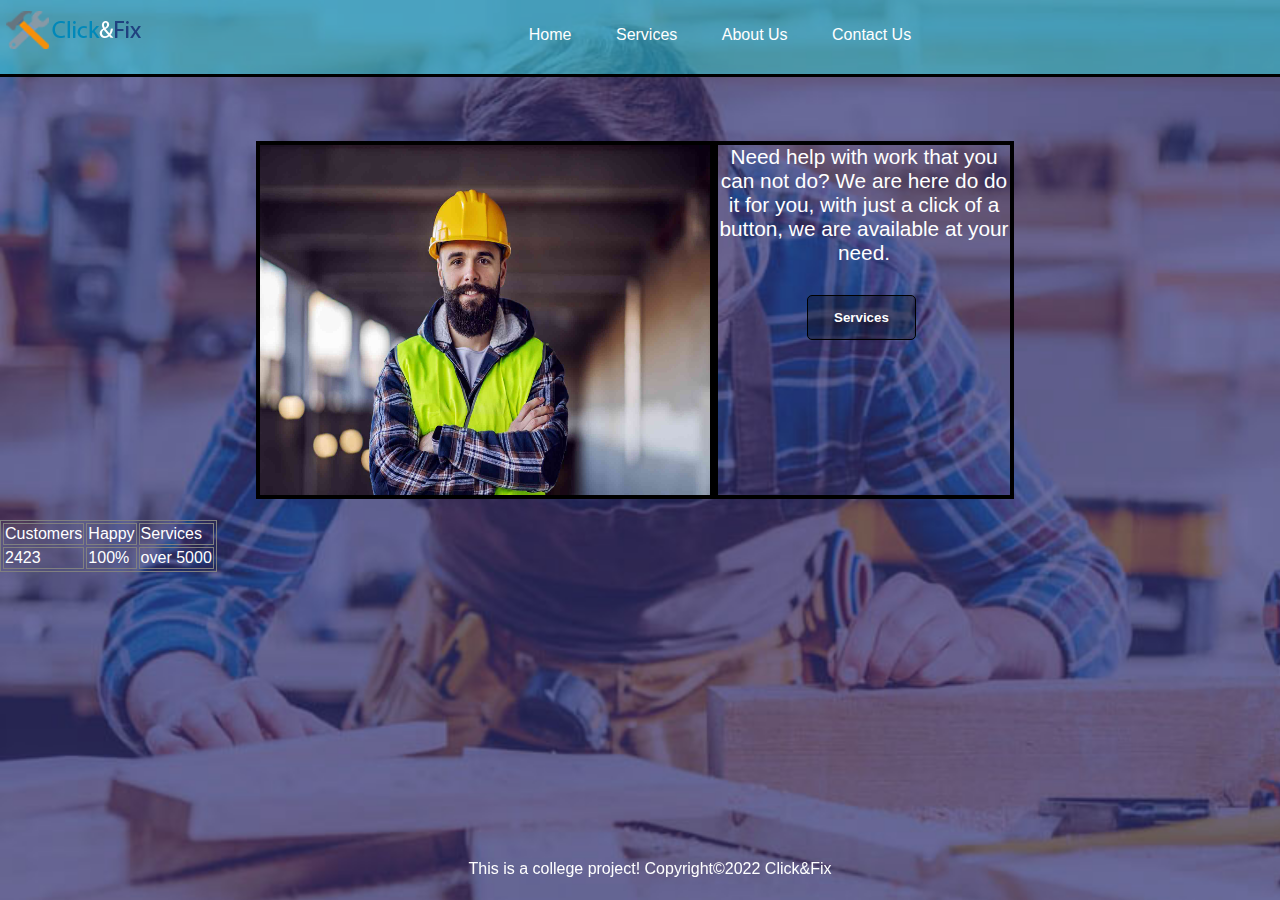
<file: index.html>
<!DOCTYPE html>
<html lang="en">
<html>
<head>
  <meta name = "description" content = "Everything is just a click away...">
  <meta name = "keywords" content = "click&amp;fix, building, carpentry, plumbing, online">
  <meta charset="utf-8">
  <link rel="stylesheet" href="styles/styles.css">
  <title>Click&Fix</title>
</head>
<body>
<!-- navigation start -->
    <div id = "header">
    <img src="img/logo-0.png" rel="home"/>
 		<div id ="nav_bar">
 				 <ul class="nav">
 					   <li class= "nav"><a href="index.html">Home</a></li>
 					   <li class= "nav"><a href="services.html">Services</a></li>
 					   <li class= "nav"><a href="about.html">About Us</a></li>
 					   <li class= "nav"><a href="contact.html">Contact Us</a></li>
 				 </ul>
 		</div>
    </div>
<!-- navigation end-->

<!-- text box start-->
<div class="image_par">
  <img id="par"src="img/paragraph-01.jpg" width="450px" height="350px"/>
</div>
<div  class="main_paragraph">
<p id="par_main">Need help with work that you can not do? We are here do do it for you,
  with just a click of a button, we are available at your need. <button id="paragraph_button"><a href="services.html">Services</a></button></p>
</div>
<table>
  <tr>
    <td>Customers</td>
    <td>Happy</td>
    <td>Services</td>
  </tr>
  <tr>
    <td>2423</td>
    <td>100%</td>
    <td>over 5000</td>
  </tr>
</table>
</body>
<!-- text box end -->
<footer>This is a college project! Copyright©2022 Click&Fix</footer>
</html>
</file>
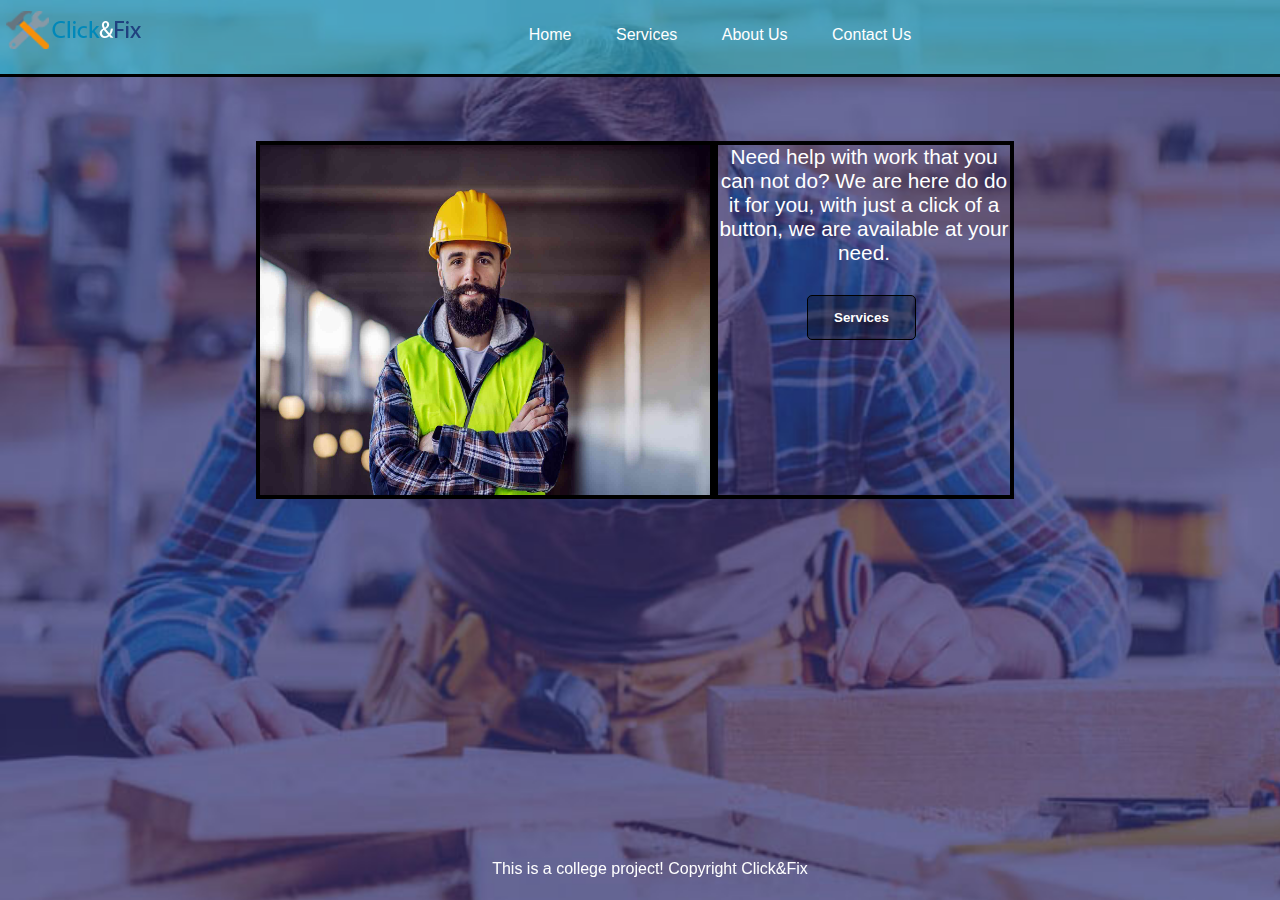
<file: website/index.html>
<!DOCTYPE html>
<html lang="en">
<html>
<head>
  <meta charset="utf-8">
  <link rel="stylesheet" text="text/css" href="styles/styles.css">
  <title>Click&Fix</title>
</head>
<body>
<!-- navigation start -->
    <div id = "header">
    <img href="index.html"src  ="img/logo-0.png" rel="home"/>
 		<div id ="nav_bar">
 				 <ul class="nav">
 					   <li class= "nav"><a href="index.html">Home</a></li>
 					   <li class= "nav"><a href="services.html">Services</a></li>
 					   <li class= "nav"><a href="about.html">About Us</a></li>
 					   <li class= "nav"><a href="contact.html">Contact Us</a></li>
 				 </ul>
 		</div>
    </div>
<!-- navigation end-->

<!-- text box start-->
<section>
<div class="image_par">
  <img id="par"src="img/paragraph-01.jpg" width="450px"height="350px"></img>
</div>
<div  class="main_paragraph">
<p id="par_main">Need help with work that you can not do? We are here do do it for you,
  with just a click of a button, we are available at your need. <button id="paragraph_button"align="bottom"><a href="services.html">Services</a></button></p>
</div></section>
<!-- text box end -->
<footer>This is a college project! Copyright Click&Fix</footer>
</file>
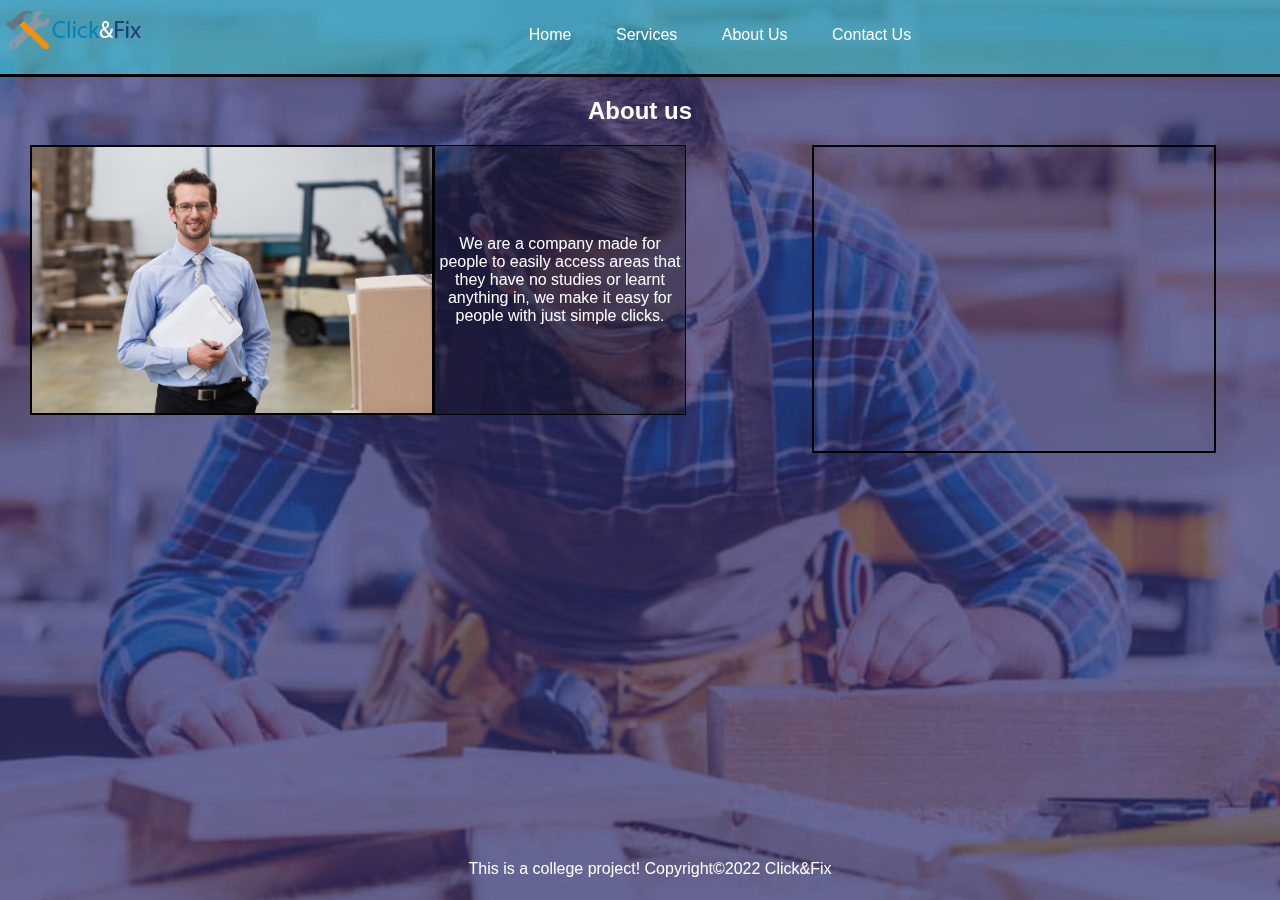
<file: about.html>
<!DOCTYPE html>
<html lang="en" dir="ltr">
  <head>
    <meta name = "description" content = "about page for Click&amp;Fix">
    <meta name = "keywords" content= "about, information, help, explain, Click&Fix">
    <meta charset = "utf-8">
    <link rel="stylesheet" text="text/css" href="styles/styles.css">
    <link rel="stylesheet" text="text/css" href="styles/about-us.css">
    <style>.map{float:right; margin-right:5%; border: 2px solid black;} </style>
    <title>Click&Fix</title>
  </head>
  <body>
    <!-- navigation start -->
        <div id = "header">
        <img href="index.html"src  ="img/logo-0.png" rel="home"/>
     		<div id ="nav_bar">
     				 <ul class="nav">
     					   <li class= "nav"><a href="index.html">Home</a></li>
     					   <li class= "nav"><a href="services.html">Services</a></li>
     					   <li class= "nav"><a href="about.html">About Us</a></li>
     					   <li class= "nav"><a href="contact.html">Contact Us</a></li>
     				 </ul>
     		</div>
        </div>
    <!-- navigation end-->

<!-- about section start -->
    <div class="about-section">
      <h2 style="text-align:center;color:rgba(255,255,255)">About us</h2>
      <img id="para" src="img/about-01.jpg" width="400px" >
      <!-- google maps -->
      <section>
        <aside class = "map">
        <iframe src="https://www.google.com/maps/embed?pb=!1m18!1m12!1m3!1d18634.704106631994!2d-8.4559776!3d54.28028755!2m3!1f0!2f0!3f0!3m2!1i1024!2i768!4f13.1!3m3!1m2!1s0x485ee84ef3fb4b37%3A0xc76b5b21d985fb79!2sAtlantic%20Technological%20University%20Sligo!5e0!3m2!1sen!2sie!4v1651014071415!5m2!1sen!2sie"
        width="400" height="300" style="border:0;" allowfullscreen="" loading="lazy" referrerpolicy="no-referrer-when-downgrade"></iframe>
      </aside>
      </section>
      <!-- google maps -->
      <p id="about">We are a company made for people to easily access areas that they have no studies
         or learnt anything in, we make it easy for people with just simple clicks.</p>
<!-- about section end -->
    <footer>This is a college project! Copyright©2022 Click&Fix</footer>

  </body>
</html>
</file>
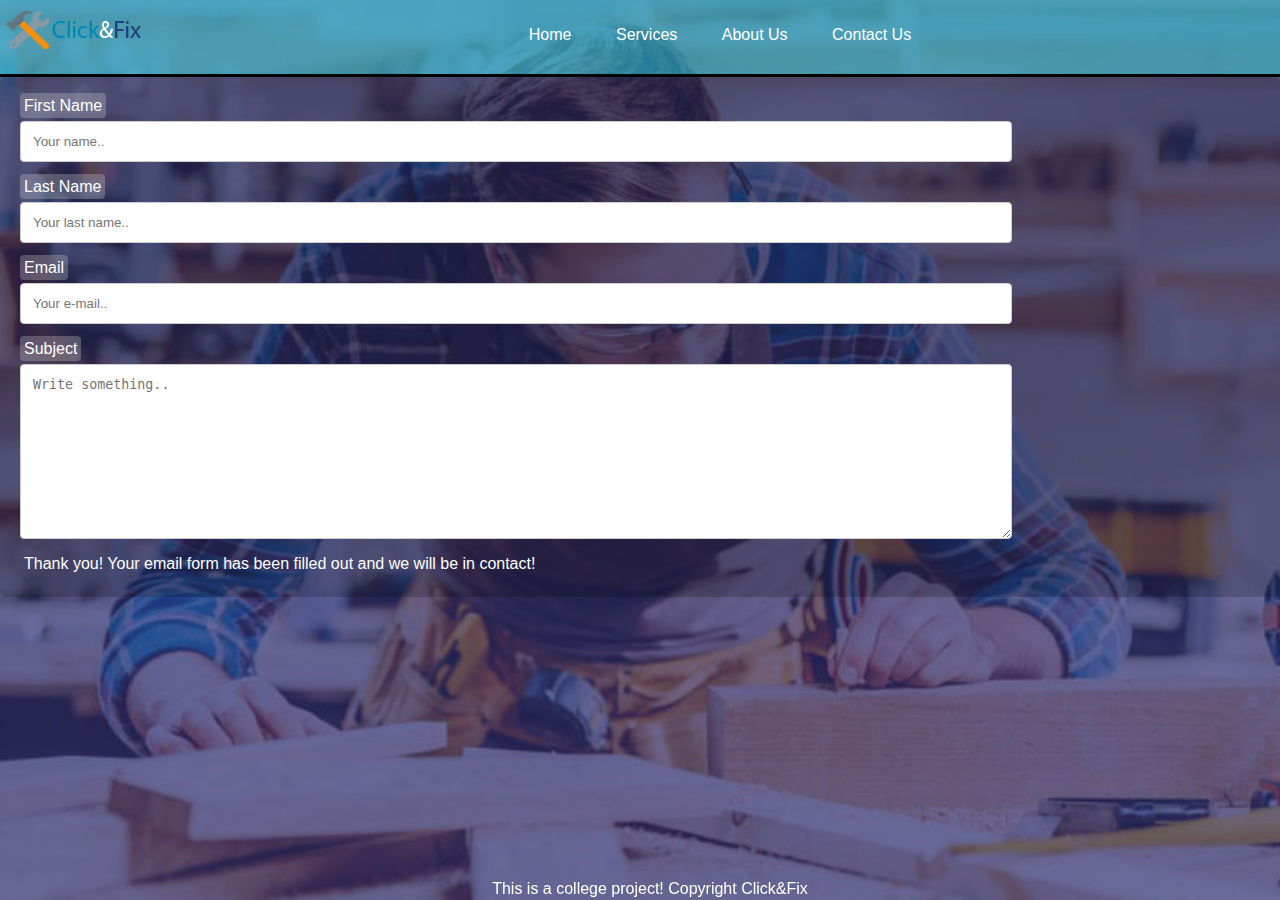
<file: contact-finish.html>
<!DOCTYPE html>
<html lang="en">
  <head>
    <meta name = "description" content = "contact page for Click&amp;Fix">
    <meta name = "keywords" content= "contact, contact page, help, form, Click&Fix">
    <meta charset="utf-8">
    <link rel="stylesheet" text="text/css" href="styles/styles.css">
    <link rel="stylesheet" text="text/css" href="styles/contact-us.css">
    <title>Click&Fix</title>
  </head>
  <body>
    <!-- navigation start -->
        <div id = "header">
        <img href="index.html"src  ="img/logo-0.png" rel="home"/>
     		<div id ="nav_bar">
     				 <ul class="nav">
     					   <li class= "nav"><a href="index.html">Home</a></li>
     					   <li class= "nav"><a href="services.html">Services</a></li>
     					   <li class= "nav"><a href="about.html">About Us</a></li>
     					   <li class= "nav"><a href="contact.html">Contact Us</a></li>
     				 </ul>
     		</div>
        </div>
    <!-- navigation end-->

    <!-- contact start -->
    <div class="container">
      <form action="action_page.php">

        <label id="color"for="fname">First Name</label>
        <input type="text" id="fname" name="firstname" placeholder="Your name.."required>

        <label id="color"for="lname">Last Name</label>
        <input type="text" id="lname" name="lastname" placeholder="Your last name.." required>

        <label id="color"for="email">Email</label>
        <input type="text" id="lname" name="lastname" placeholder="Your e-mail.." required>

        <label id="color" for="subject">Subject</label>
        <textarea id="subject" name="subject" placeholder="Write something.." style="height:175px" required></textarea>

      </form>
      <p>Thank you! Your email form has been filled out and we will be in contact!</p>
    </div>
    <!-- contact end -->
    <footer>This is a college project! Copyright Click&Fix</footer>

  </body>
</html>
</file>
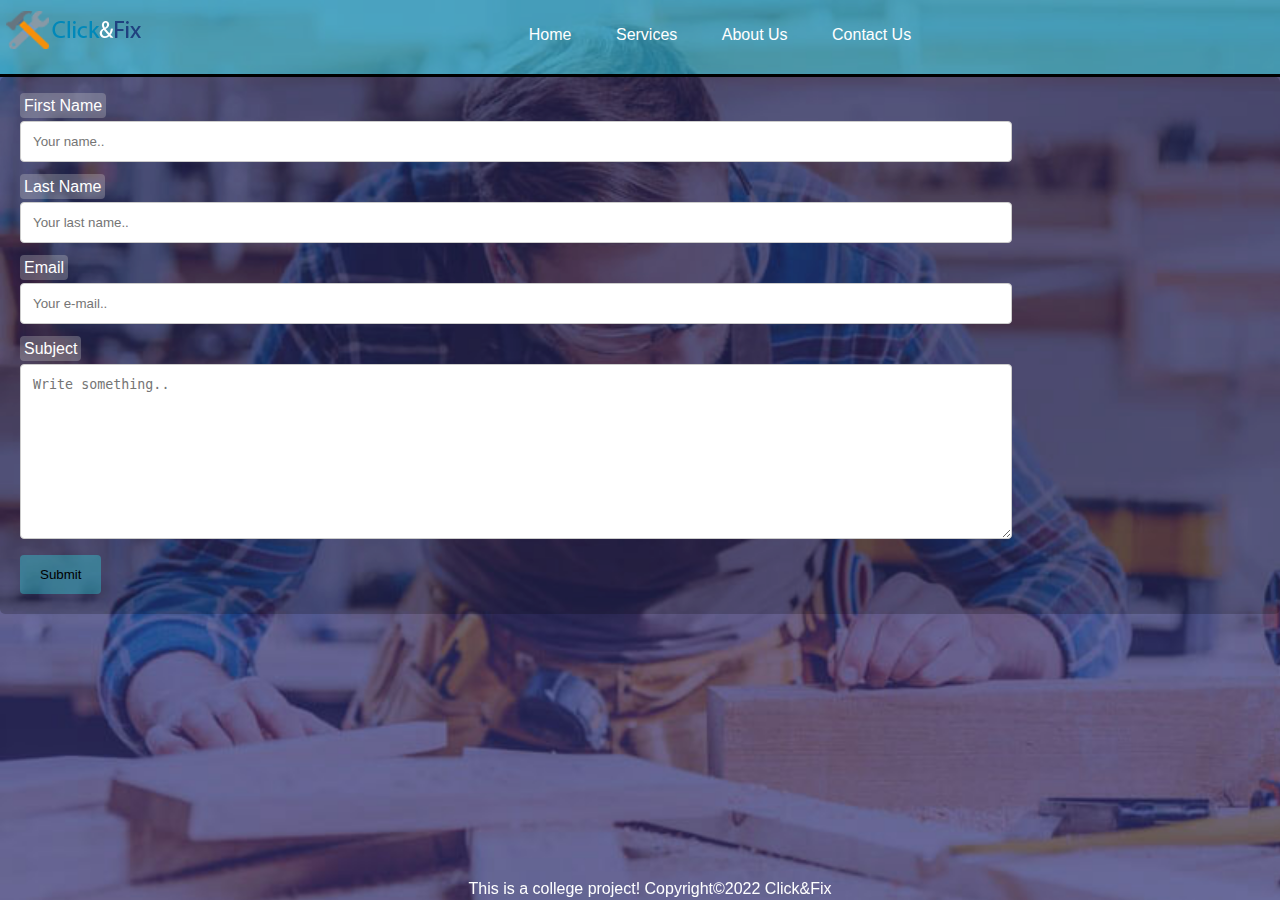
<file: contact.html>
<!DOCTYPE html>
<html lang="en" dir="ltr">
  <head>
    <meta name = "description" content = "contact page for Click&amp;Fix">
    <meta name = "keywords" content= "contact, contact page, help, form, Click&Fix">
    <meta charset="utf-8">
    <link rel="stylesheet" text="text/css" href="styles/styles.css">
    <link rel="stylesheet" text="text/css" href="styles/contact-us.css">
    <title>Click&Fix</title>
  </head>


  <body>
    <!-- navigation start -->
        <div id = "header">
        <img href="index.html"src  ="img/logo-0.png" rel="home"/>
     		<div id ="nav_bar">
     				 <ul class="nav">
     					   <li class= "nav"><a href="index.html">Home</a></li>
     					   <li class= "nav"><a href="services.html">Services</a></li>
     					   <li class= "nav"><a href="about.html">About Us</a></li>
     					   <li class= "nav"><a href="contact.html">Contact Us</a></li>
     				 </ul>
     		</div>
        </div>
    <!-- navigation end-->

    <!-- contact start -->
    <div class="container">
      <form action="https://www.youtube.com/">

        <label id="color"for="fname">First Name</label>
        <input type="text" id="fname" name="firstname" placeholder="Your name.."required>

        <label id="color"for="lname">Last Name</label>
        <input type="text" id="lname" name="lastname" placeholder="Your last name.." required>

        <label id="color"for="email" >Email</label>
        <input type="text" id="lname" name="email" placeholder="Your e-mail.." required>

        <label id="color" for="subject">Subject</label>
        <textarea id="subject" name="subject" placeholder="Write something.." style="height:175px" required></textarea>

        <input type="submit" value="Submit">

      </form>

    </div>
    <!-- contact end -->
    <footer>This is a college project! Copyright©2022 Click&Fix</footer>

  </body>
</html>
</file>
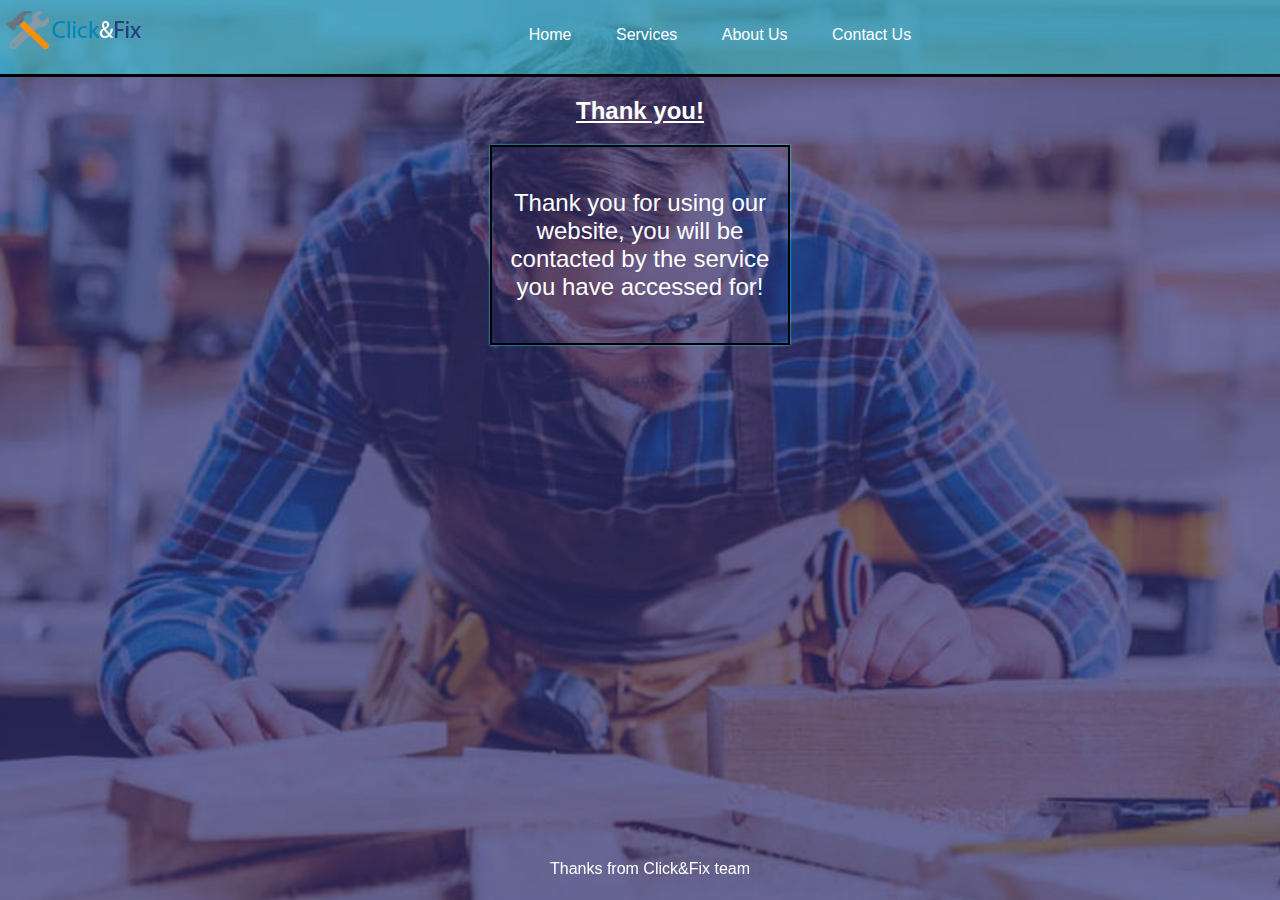
<file: services-finish.html>
<!DOCTYPE html>

<html lang="en" dir="ltr">
  <head>
    <meta name = "description" content = "service page for Click&amp;Fix">
    <meta name = "keywords" content= "services, building, plumbing, carpentry, Click&Fix">
    <meta charset="utf-8">
    <link rel="stylesheet" text="text/css" href="styles/styles.css">
    <link rel="stylesheet" text="text/css" href="styles/services-finish.css">
    <title>Click&Fix</title>
  </head>
  <body>
    <!-- navigation start -->
        <div id = "header">
        <img href="index.html"src  ="img/logo-0.png" rel="home"/>
     		<div id ="nav_bar">
     				 <ul class="nav">
     					   <li class= "nav"><a href="index.html">Home</a></li>
     					   <li class= "nav"><a href="services.html">Services</a></li>
     					   <li class= "nav"><a href="about.html">About Us</a></li>
     					   <li class= "nav"><a href="contact.html">Contact Us</a></li>
     				 </ul>
     		</div>
        </div>
    <h2>Thank you!</h2>
    <p>Thank you for using our website, you will be contacted by the service you have accessed for!</p>
    <footer>Thanks from Click&Fix team</footer>


  </body>
</html>
</file>
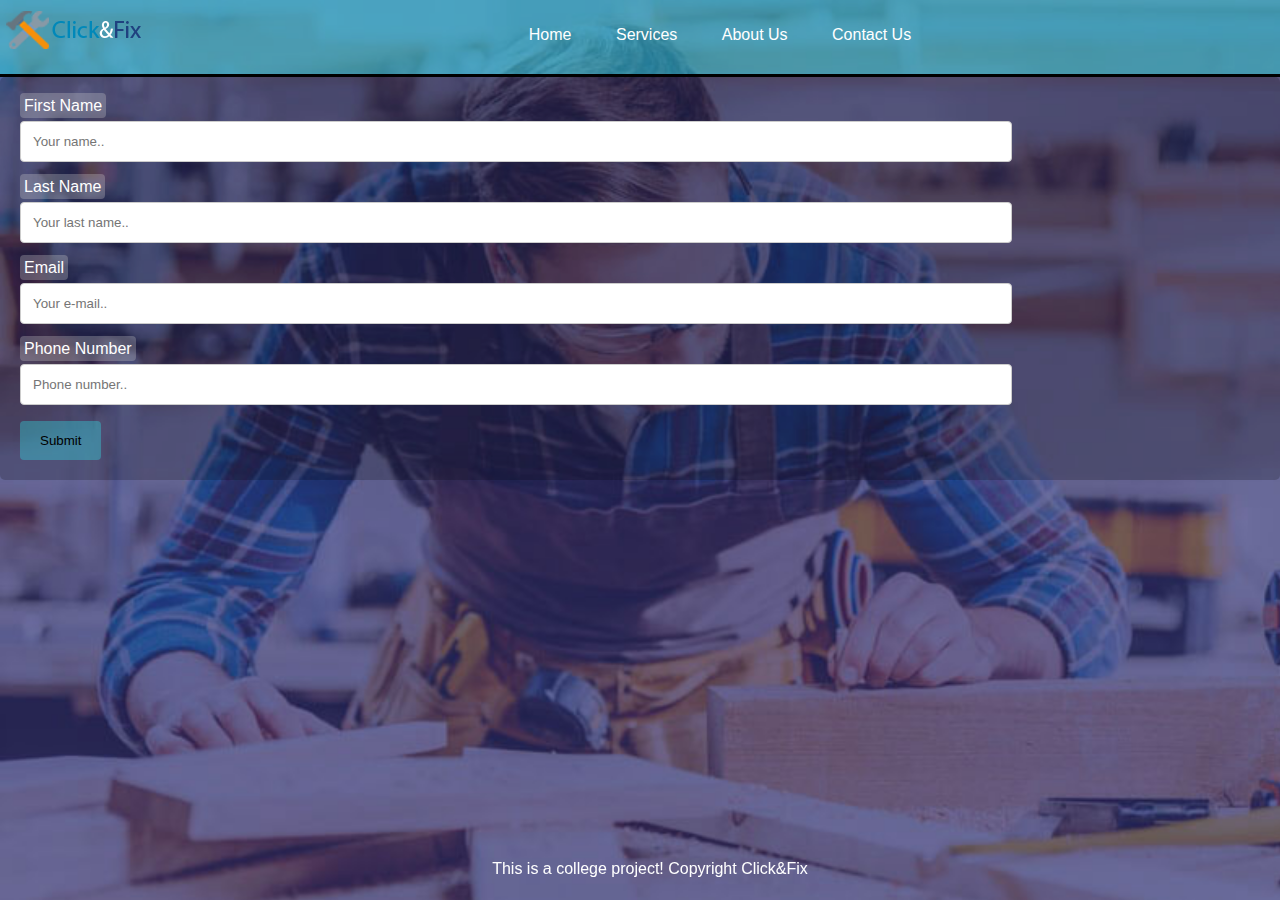
<file: services-form.html>
<!DOCTYPE html>

<html lang="en" dir="ltr">
  <head>
    <meta charset="utf-8">
    <meta name = "description" content = "service page for Click&amp;Fix">
    <meta name = "keywords" content= "services, building, plumbing, carpentry, Click&Fix">
    <link rel="stylesheet" text="text/css" href="styles/styles.css">
    <link rel="stylesheet" text="text/css" href="styles/services-form.css">
    <title>Click&Fix</title>
  </head>
  <body>
    <!-- navigation start -->
        <div id = "header">
        <img href="index.html"src  ="img/logo-0.png" rel="home"/>
     		<div id ="nav_bar">
     				 <ul class="nav">
     					   <li class= "nav"><a href="index.html">Home</a></li>
     					   <li class= "nav"><a href="services.html">Services</a></li>
     					   <li class= "nav"><a href="about.html">About Us</a></li>
     					   <li class= "nav"><a href="contact.html">Contact Us</a></li>
     				 </ul>
     		</div>
        </div>
    <!-- navigation end-->

    <!-- contact start -->
    <div class="container">
      <form action="services-finish.html">

        <label id="color"for="fname">First Name</label>
        <input type="text" id="fname" name="firstname" placeholder="Your name.."required>

        <label id="color"for="lname">Last Name</label>
        <input type="text" id="lname" name="lastname" placeholder="Your last name.." required>

        <label id="color"for="email" >Email</label>
        <input type="text" id="lname" name="email" placeholder="Your e-mail.." required>

        <label id="color"for="phone_number" >Phone Number</label>
        <input type="text" id="lname" name="phone" placeholder="Phone number.." required>

        <input type="submit" value="Submit">

      </form>
    </div>
    <!-- contact end -->
    <footer>This is a college project! Copyright Click&Fix</footer>

  </body>
</html>
</file>
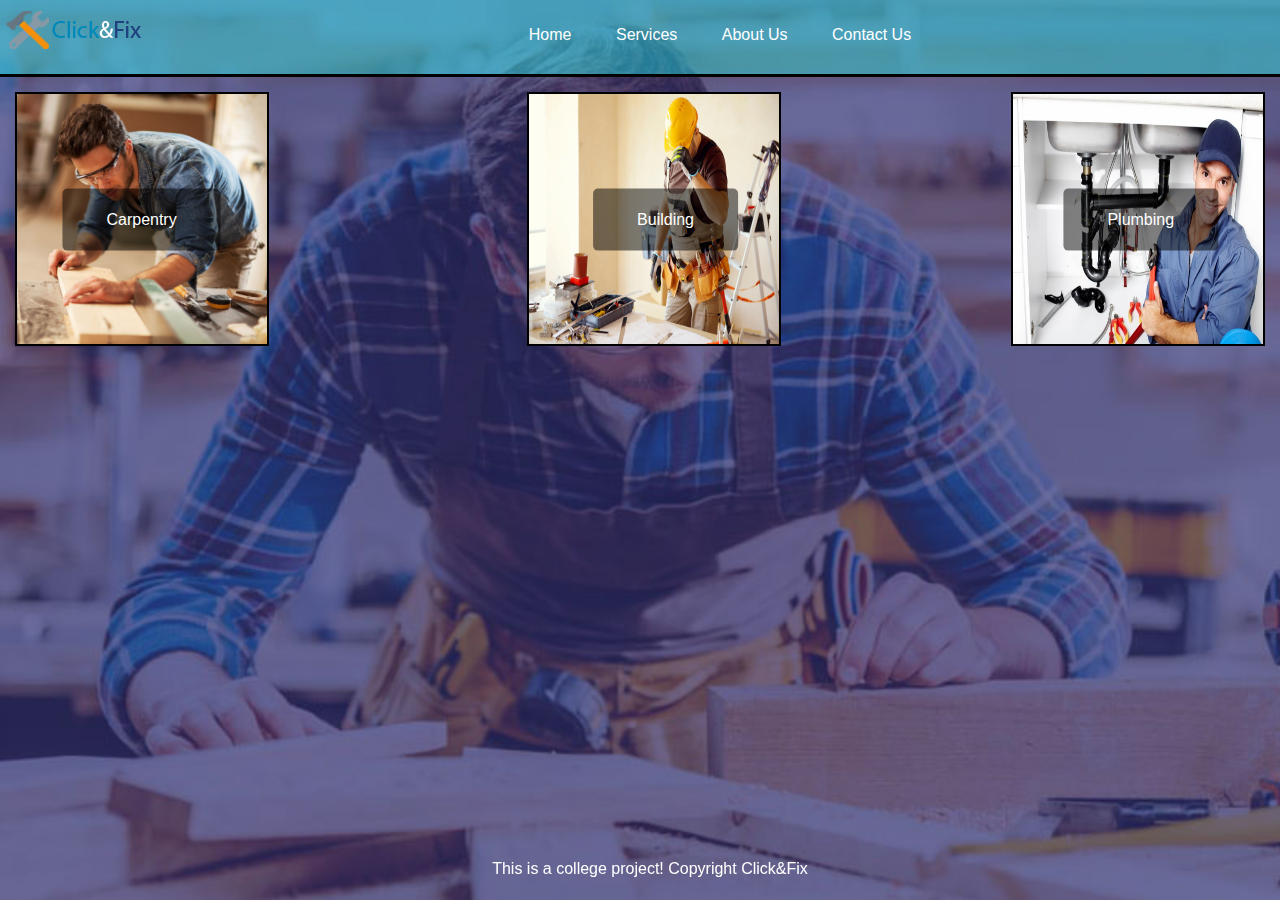
<file: services.html>
<!DOCTYPE html>
<html lang="en" dir="ltr">
  <head>
    <meta charset="utf-8">
    <meta name = "description" content = "service page for Click&amp;Fix">
    <meta name = "keywords" content= "services, building, plumbing, carpentry, Click&Fix">
    <link rel="stylesheet" text="text/css" href="styles/styles.css">
    <link rel="stylesheet" text="text/css" href="styles/services.css">
    <title>Click&Fix</title>
  </head>
<body>
    <!-- navigation start -->
        <div id = "header">
        <img href="index.html"src  ="img/logo-0.png" rel="home"/>
     		<div id ="nav_bar">
     				 <ul class="nav">
     					   <li class= "nav"><a href="index.html">Home</a></li>
     					   <li class= "nav"><a href="services.html">Services</a></li>
     					   <li class= "nav"><a href="about.html">About Us</a></li>
     					   <li class= "nav"><a href="contact.html">Contact Us</a></li>
     				 </ul>
     		</div>
        </div>
    <!-- navigation end-->

<!-- services start-->
<section class="selection">
<!-- inside styling -->
  <style>
  #carpentry-01{float:left;}
  #builder-01{margin-left:40%;}
  #plumber-01{float:right;}
  #image:hover {box-shadow: 0 0 2px 1px rgba(255, 255, 186, 0.5);}
  #image{border:2px solid black;}
  #image{ margin:15px; display:inline-block;}
  </style>
<!-- styling finish -->

<!-- carpenter button start-->
<div id="carpentry-01">
  <div class="container">
  <img id="image"  src="img/carpenter-01.jpg" alt="carpentry" width="250px"/>
   <button class="btn"><a href="services-form.html">Carpentry</button></a>
</div>
</div>
<!-- carpenter button finish -->

<!-- builder button start -->
<div id="builder-01">
  <div class="container">
  <img id="image"  src="img/builder-01.jpg" alt="carpentry" width="250px" height="250px"/>
   <button class="btn"><a href="services-form.html">Building</button></a>
</div>
</div>

<!-- builder button finish -->

<!-- plumber button start -->
<div id="plumber-01">
  <div class="container">
  <img id="image"  src="img/plumber-01.jpg" alt="carpentry" width="250px" height="250px"/>
   <button class="btn"><a href="services-form.html">Plumbing</button></a>
</div>
</div>
</section>
<!-- plumber button finish -->
<footer>This is a college project! Copyright Click&Fix</footer>

<!-- services finish -->
</body>
</html>
</file>
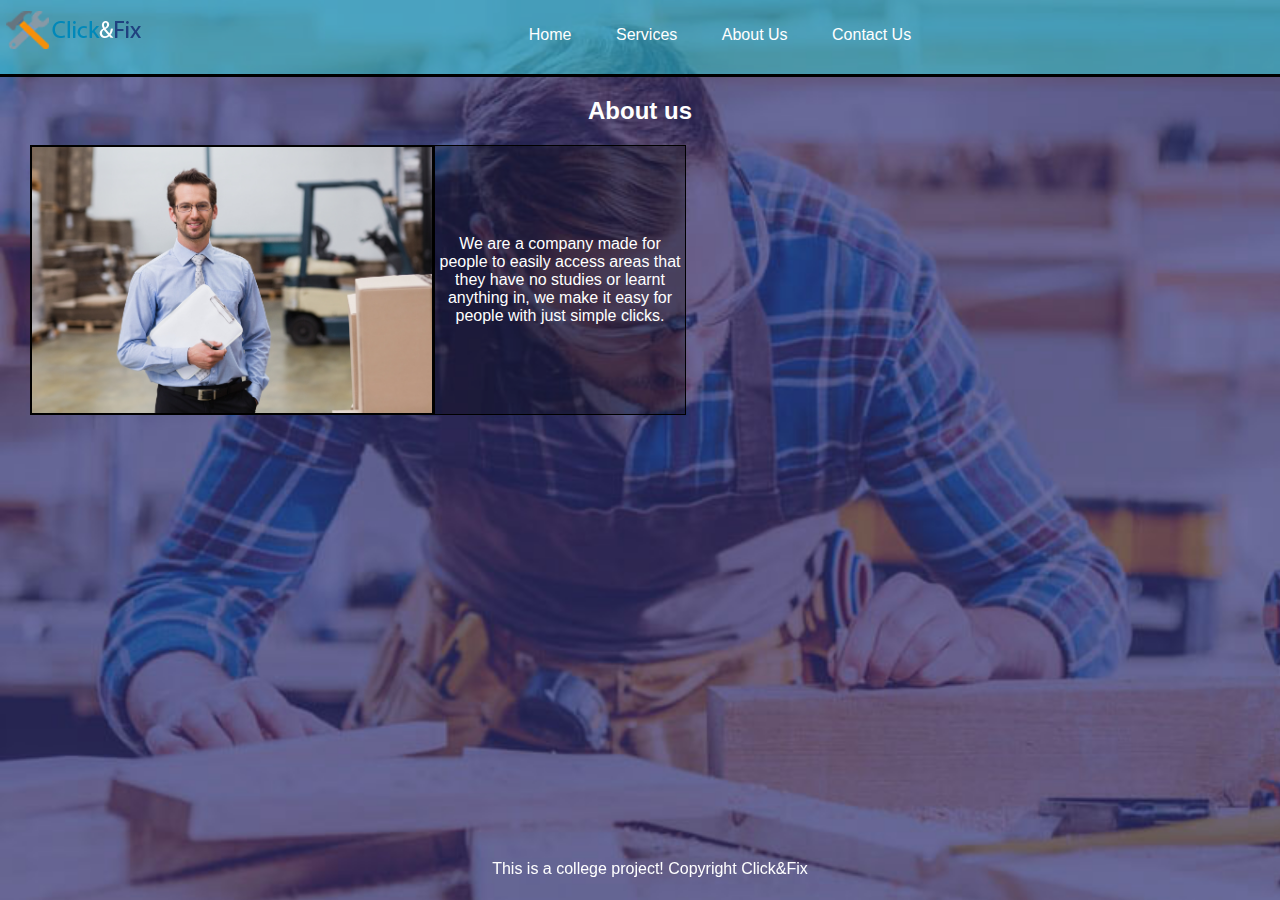
<file: website/about.html>
<!DOCTYPE html>
<html lang="en" dir="ltr">
  <head>
    <meta charset="utf-8">
    <link rel="stylesheet" text="text/css" href="styles/styles.css">
    <link rel="stylesheet" text="text/css" href="styles/about-us.css">
    <title>Click&Fix</title>
  </head>
  <body>
    <!-- navigation start -->
        <div id = "header">
        <img href="index.html"src  ="img/logo-0.png" rel="home"/>
     		<div id ="nav_bar">
     				 <ul class="nav">
     					   <li class= "nav"><a href="index.html">Home</a></li>
     					   <li class= "nav"><a href="services.html">Services</a></li>
     					   <li class= "nav"><a href="about.html">About Us</a></li>
     					   <li class= "nav"><a href="contact.html">Contact Us</a></li>
     				 </ul>
     		</div>
        </div>
    <!-- navigation end-->

    <div class="about-section">
      <h2 style="text-align:center;color:rgba(255,255,255)">About us</h2>
      <img id="para" src="img/about-01.jpg" width="400px" >
      <p>We are a company made for people to easily access areas that they have no studies
         or learnt anything in, we make it easy for people with just simple clicks.</p>



    <footer>This is a college project! Copyright Click&Fix</footer>

  </body>
</html>
</file>
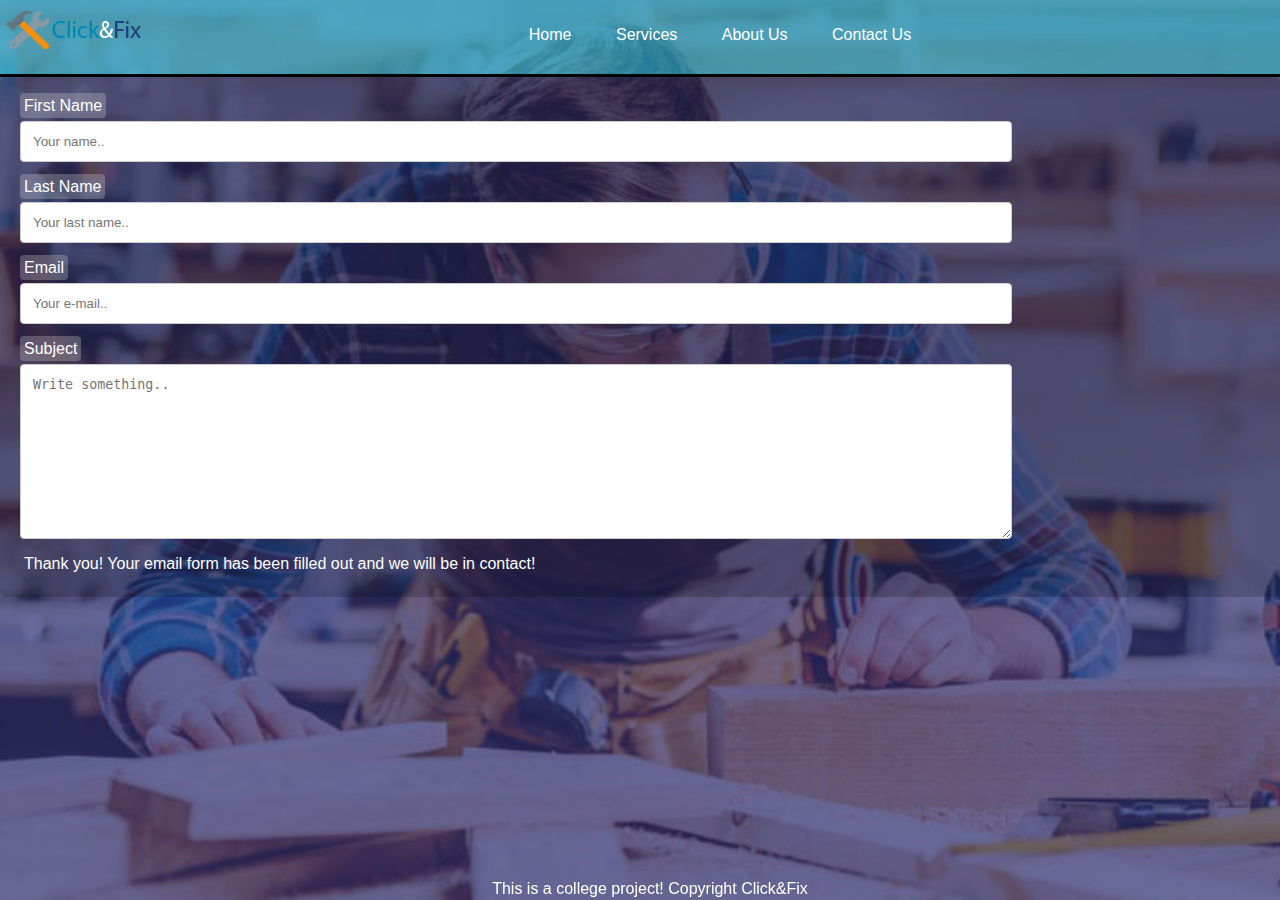
<file: website/contact-finish.html>
<!DOCTYPE html>
<html lang="en">
  <head>
    <meta charset="utf-8">
    <link rel="stylesheet" text="text/css" href="styles/styles.css">
    <link rel="stylesheet" text="text/css" href="styles/contact-us.css">
    <title>Click&Fix</title>
  </head>
  <body>
    <!-- navigation start -->
        <div id = "header">
        <img href="index.html"src  ="img/logo-0.png" rel="home"/>
     		<div id ="nav_bar">
     				 <ul class="nav">
     					   <li class= "nav"><a href="index.html">Home</a></li>
     					   <li class= "nav"><a href="services.html">Services</a></li>
     					   <li class= "nav"><a href="about.html">About Us</a></li>
     					   <li class= "nav"><a href="contact.html">Contact Us</a></li>
     				 </ul>
     		</div>
        </div>
    <!-- navigation end-->

    <!-- contact start -->
    <div class="container">
      <form action="action_page.php">

        <label id="color"for="fname">First Name</label>
        <input type="text" id="fname" name="firstname" placeholder="Your name.."required>

        <label id="color"for="lname">Last Name</label>
        <input type="text" id="lname" name="lastname" placeholder="Your last name.." required>

        <label id="color"for="email">Email</label>
        <input type="text" id="lname" name="lastname" placeholder="Your e-mail.." required>

        <label id="color" for="subject">Subject</label>
        <textarea id="subject" name="subject" placeholder="Write something.." style="height:175px" required></textarea>

      </form>
      <p>Thank you! Your email form has been filled out and we will be in contact!</p>
    </div>
    <!-- contact end -->
    <footer>This is a college project! Copyright Click&Fix</footer>

  </body>
</html>
</file>
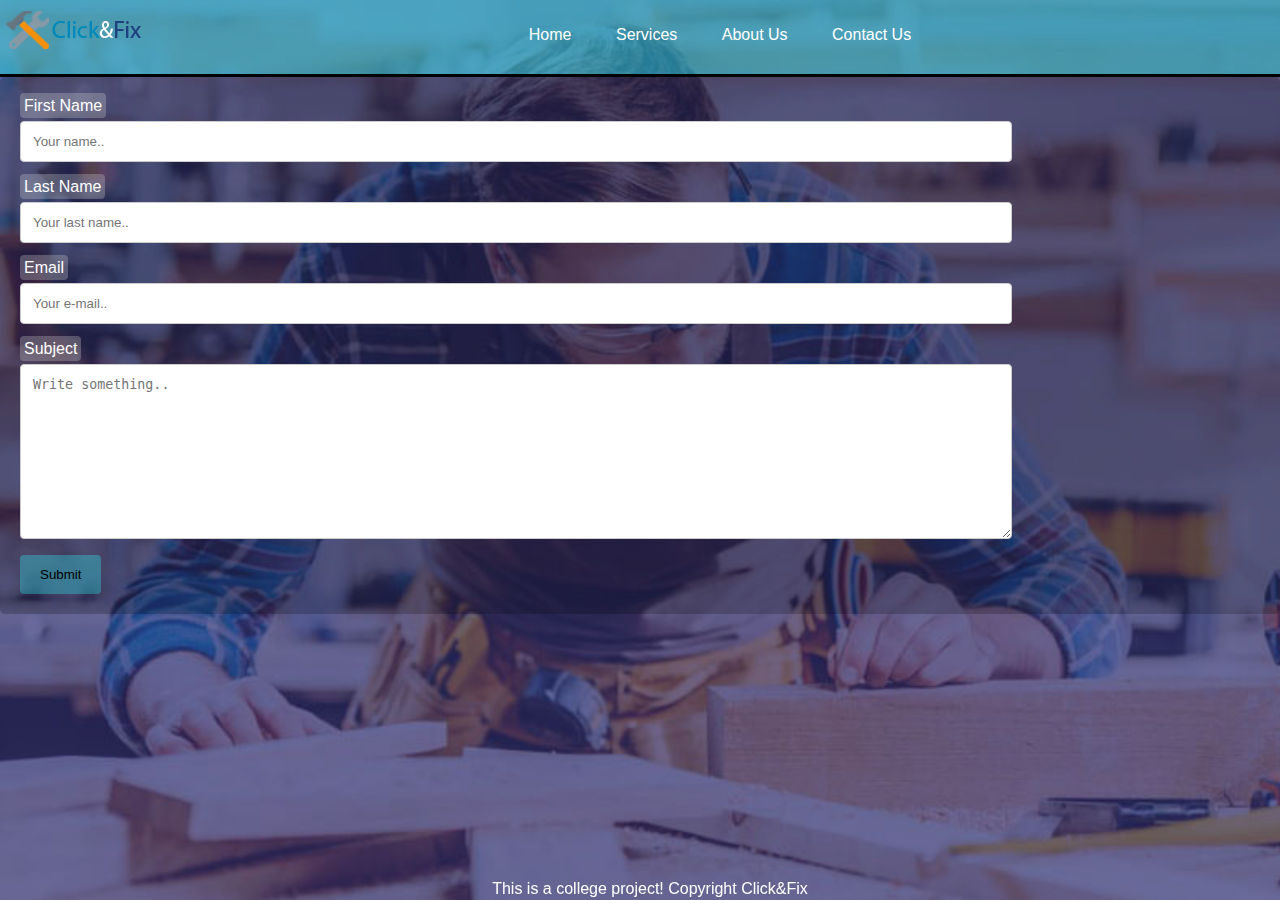
<file: website/contact.html>
<!DOCTYPE html>

<html lang="en" dir="ltr">
  <head>
    <?php
    $email = test_input($_POST["email"]);
    if (!filter_var($email, FILTER_VALIDATE_EMAIL)) {
      $emailErr = "Invalid email format";
    }
    ?>
    <meta charset="utf-8">
    <link rel="stylesheet" text="text/css" href="styles/styles.css">
    <link rel="stylesheet" text="text/css" href="styles/contact-us.css">
    <title>Click&Fix</title>
  </head>
  <body>
    <!-- navigation start -->
        <div id = "header">
        <img href="index.html"src  ="img/logo-0.png" rel="home"/>
     		<div id ="nav_bar">
     				 <ul class="nav">
     					   <li class= "nav"><a href="index.html">Home</a></li>
     					   <li class= "nav"><a href="services.html">Services</a></li>
     					   <li class= "nav"><a href="about.html">About Us</a></li>
     					   <li class= "nav"><a href="contact.html">Contact Us</a></li>
     				 </ul>
     		</div>
        </div>
    <!-- navigation end-->

    <!-- contact start -->
    <div class="container">
      <form action="contact-finish.html">

        <label id="color"for="fname">First Name</label>
        <input type="text" id="fname" name="firstname" placeholder="Your name.."required>

        <label id="color"for="lname">Last Name</label>
        <input type="text" id="lname" name="lastname" placeholder="Your last name.." required>

        <label id="color"for="email" >Email</label>
        <input type="text" id="lname" name="email" placeholder="Your e-mail.." required>

        <label id="color" for="subject">Subject</label>
        <textarea id="subject" name="subject" placeholder="Write something.." style="height:175px" required></textarea>

        <input type="submit" value="Submit">

      </form>

    </div>
    <!-- contact end -->
    <footer>This is a college project! Copyright Click&Fix</footer>

  </body>
</html>
</file>
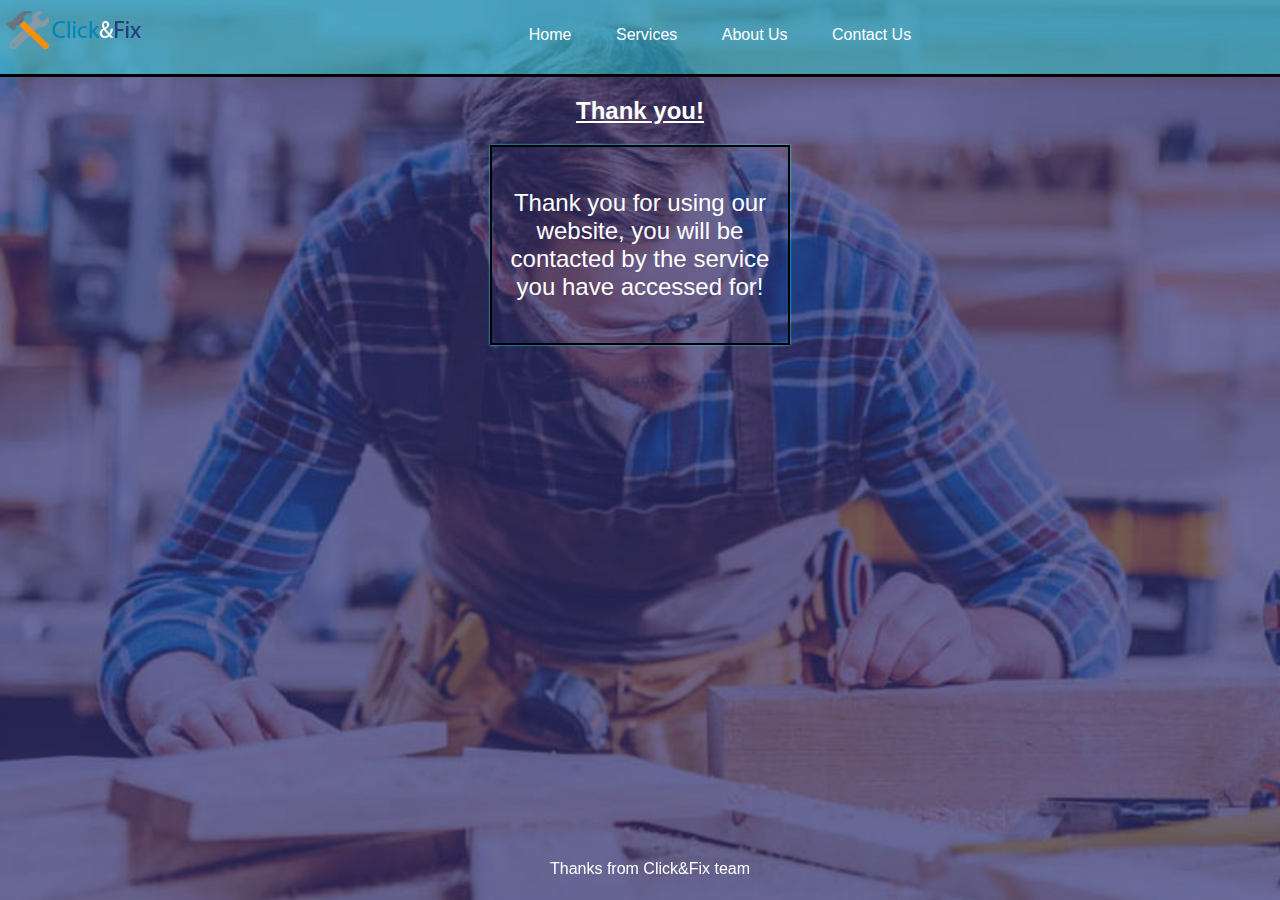
<file: website/services-finish.html>
<!DOCTYPE html>

<html lang="en" dir="ltr">
  <head>
    <meta charset="utf-8">
    <link rel="stylesheet" text="text/css" href="styles/styles.css">
    <link rel="stylesheet" text="text/css" href="styles/services-finish.css">
    <title>Click&Fix</title>
  </head>
  <body>
    <!-- navigation start -->
        <div id = "header">
        <img href="index.html"src  ="img/logo-0.png" rel="home"/>
     		<div id ="nav_bar">
     				 <ul class="nav">
     					   <li class= "nav"><a href="index.html">Home</a></li>
     					   <li class= "nav"><a href="services.html">Services</a></li>
     					   <li class= "nav"><a href="about.html">About Us</a></li>
     					   <li class= "nav"><a href="contact.html">Contact Us</a></li>
     				 </ul>
     		</div>
        </div>
    <h2>Thank you!</h2>
    <p>Thank you for using our website, you will be contacted by the service you have accessed for!</p>
    <footer>Thanks from Click&Fix team</footer>


  </body>
</html>
</file>
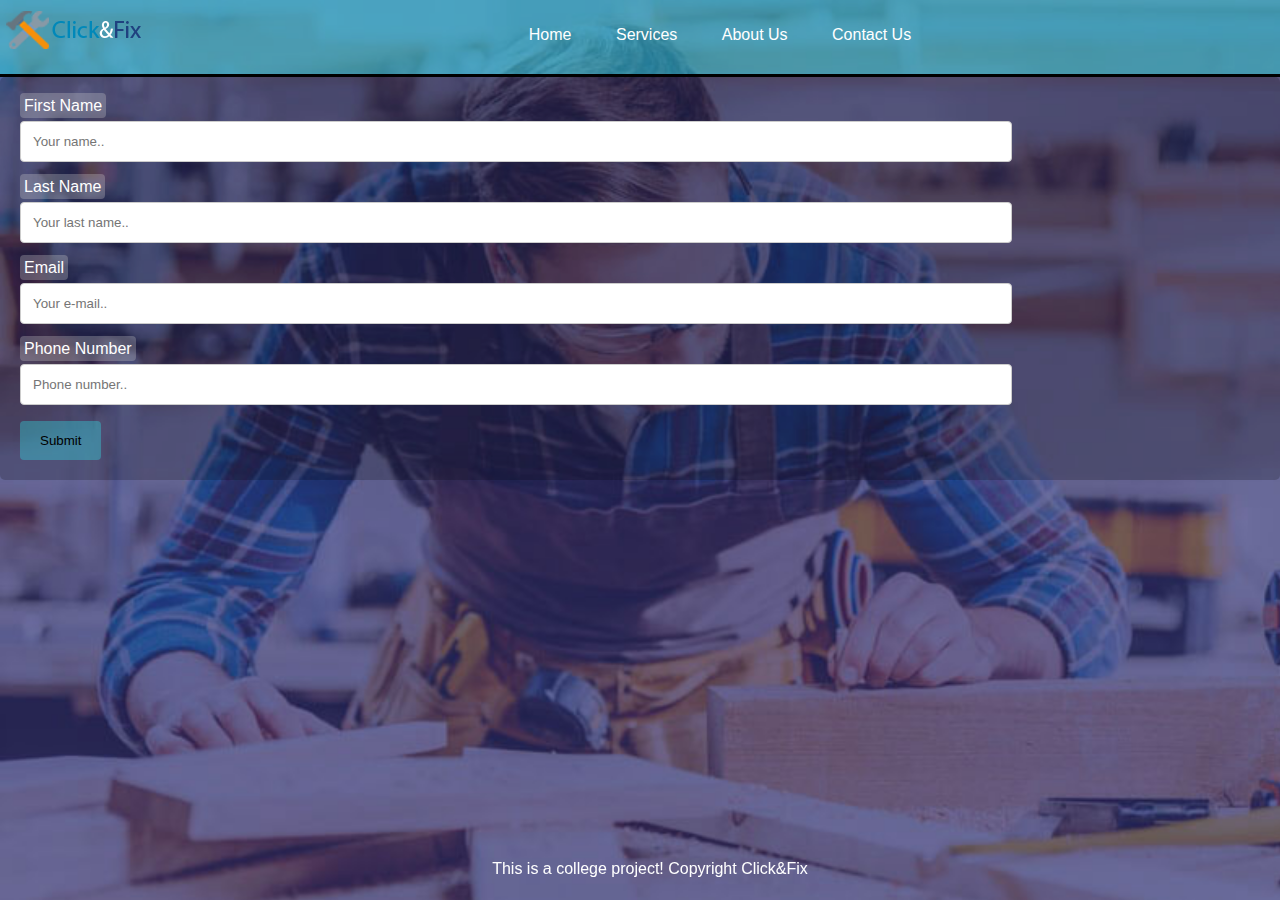
<file: website/services-form.html>
<!DOCTYPE html>

<html lang="en" dir="ltr">
  <head>
    <meta charset="utf-8">
    <link rel="stylesheet" text="text/css" href="styles/styles.css">
    <link rel="stylesheet" text="text/css" href="styles/services-form.css">
    <title>Click&Fix</title>
  </head>
  <body>
    <!-- navigation start -->
        <div id = "header">
        <img href="index.html"src  ="img/logo-0.png" rel="home"/>
     		<div id ="nav_bar">
     				 <ul class="nav">
     					   <li class= "nav"><a href="index.html">Home</a></li>
     					   <li class= "nav"><a href="services.html">Services</a></li>
     					   <li class= "nav"><a href="about.html">About Us</a></li>
     					   <li class= "nav"><a href="contact.html">Contact Us</a></li>
     				 </ul>
     		</div>
        </div>
    <!-- navigation end-->

    <!-- contact start -->
    <div class="container">
      <form action="services-finish.html">

        <label id="color"for="fname">First Name</label>
        <input type="text" id="fname" name="firstname" placeholder="Your name.."required>

        <label id="color"for="lname">Last Name</label>
        <input type="text" id="lname" name="lastname" placeholder="Your last name.." required>

        <label id="color"for="email" >Email</label>
        <input type="text" id="lname" name="email" placeholder="Your e-mail.." required>

        <label id="color"for="phone_number" >Phone Number</label>
        <input type="text" id="lname" name="phone" placeholder="Phone number.." required>

        <input type="submit" value="Submit">

      </form>
    </div>
    <!-- contact end -->
    <footer>This is a college project! Copyright Click&Fix</footer>

  </body>
</html>
</file>
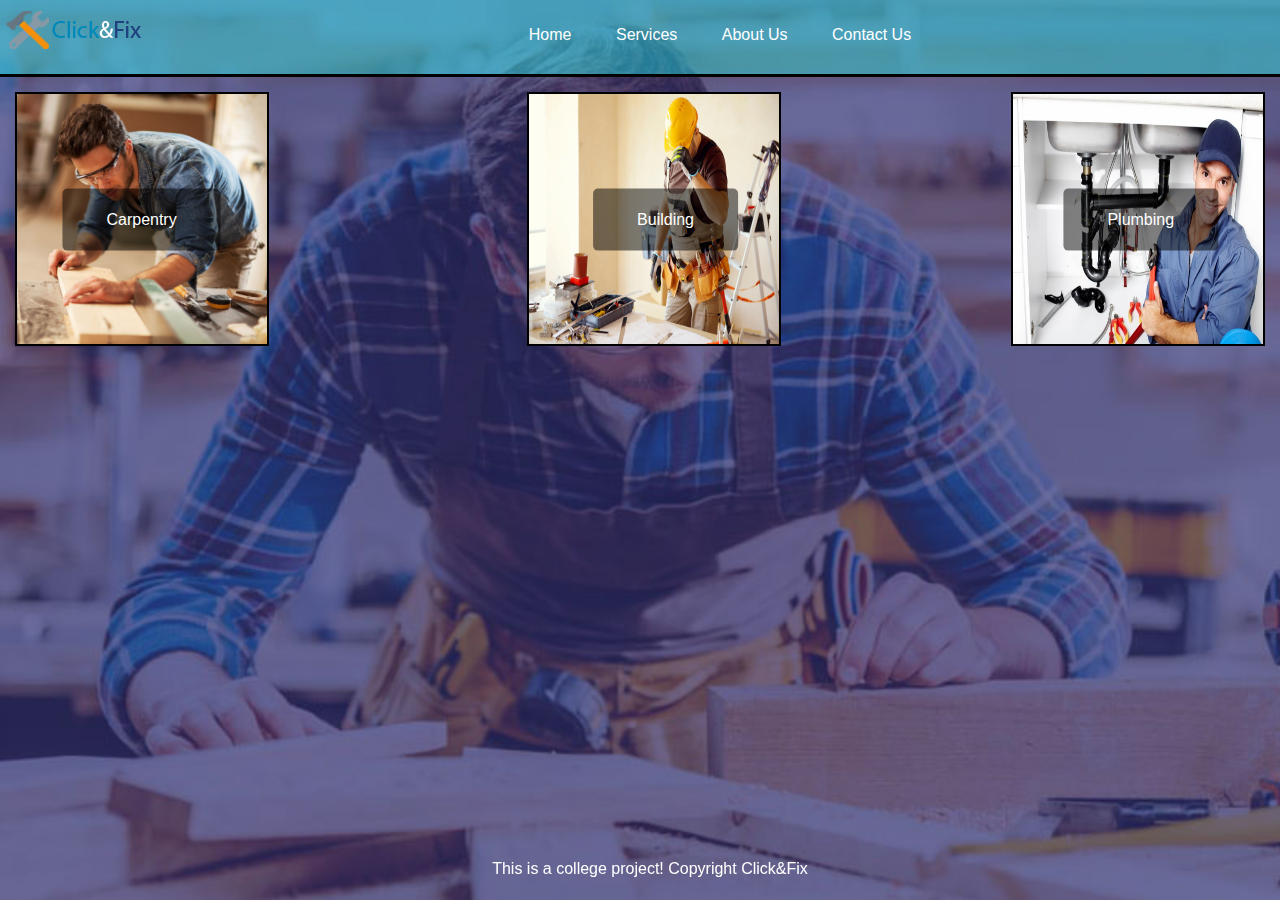
<file: website/services.html>
<!DOCTYPE html>
<html lang="en" dir="ltr">
  <head>
    <meta charset="utf-8">
    <link rel="stylesheet" text="text/css" href="styles/styles.css">
    <link rel="stylesheet" text="text/css" href="styles/services.css">
    <title>Click&Fix</title>
  </head>
<body>
    <!-- navigation start -->
        <div id = "header">
        <img href="index.html"src  ="img/logo-0.png" rel="home"/>
     		<div id ="nav_bar">
     				 <ul class="nav">
     					   <li class= "nav"><a href="index.html">Home</a></li>
     					   <li class= "nav"><a href="services.html">Services</a></li>
     					   <li class= "nav"><a href="about.html">About Us</a></li>
     					   <li class= "nav"><a href="contact.html">Contact Us</a></li>
     				 </ul>
     		</div>
        </div>
    <!-- navigation end-->

<!-- services start-->
<section class="selection">
<!-- inside styling -->
  <style>
  #carpentry-01{float:left;}
  #builder-01{margin-left:40%;}
  #plumber-01{float:right;}
  #image:hover {box-shadow: 0 0 2px 1px rgba(255, 255, 186, 0.5);}
  #image{border:2px solid black;}
  #image{ margin:15px; display:inline-block;}
  </style>
<!-- styling finish -->

<!-- carpenter button start-->
<div id="carpentry-01">
  <div class="container">
  <img id="image"  src="img/carpenter-01.jpg" alt="carpentry" width="250px"/>
   <button class="btn"><a href="services-form.html">Carpentry</button></a>
</div>
</div>
<!-- carpenter button finish -->

<!-- builder button start -->
<div id="builder-01">
  <div class="container">
  <img id="image"  src="img/builder-01.jpg" alt="carpentry" width="250px" height="250px"/>
   <button class="btn"><a href="services-form.html">Building</button></a>
</div>
</div>

<!-- builder button finish -->

<!-- plumber button start -->
<div id="plumber-01">
  <div class="container">
  <img id="image"  src="img/plumber-01.jpg" alt="carpentry" width="250px" height="250px"/>
   <button class="btn"><a href="services-form.html">Plumbing</button></a>
</div>
</div>
</section>
<!-- plumber button finish -->
<footer>This is a college project! Copyright Click&Fix</footer>

<!-- services finish -->
</body>
</html>
</file>
<file: styles/styles.css>
/*css formating*/
.navigation{
  font-size: 100%;
  position: fixed;
  color: rgba(255,255,255,0.8); }

a:hover{
  color:rgba(255,255,255); }

h1{
  background-color: rgba(43,255,255,0.5);
  background-size: 130%;
  width:100%;
  margin-top: -5px;
  margin-left: calc(100%+(-10px)); }

body{
  background-color: rgba(0,0,0,0.5);
  background-image:url('../img/background-img.jpg');
  margin:0 auto;
  background-color:#fff;
  color:#00f;
  font-family:"Raleway", Helvetica, sans-serif;
  background-size: 130%; }

div#header{
	background-color: rgba(34,255,255,0.4);
	border-bottom: 3px solid #000000;
	display:inline-block;
	width: 100%;
  text-align: center; }

img{
	vertical-align: bottom;
  float:left; }

div#nav_bar{
	display: inline-block; }

ul.nav { padding : 0; }

.nav li {
	display: inline-block;
	list-style-type: none; }

.nav ul, a {
  float:right;
	color: white;
	font-family: Arial, Helvetica, sans-serif;
	padding: 10px 20px;
	text-decoration: none; }

.nav a:hover { background: rgba(0,0,173,0.4); }

.main_paragraph { color: rgba(255,255,255); }

#par_main{
  border: 4px solid black;
  margin-top: 5%;
  box-sizing: border-box;
  width: 300px;
  height: 358px;
  display: flex;
  text-align: center;
  font-size: 130%; }

#par{
  border: 4px solid black;
  margin-left: 20%; }

p{ text-align: center; }

#paragraph_button{
  border:1px solid black;
  font-weight: bold;
  background-color: rgba(0,0,0,0.3);
  border-radius: 5px;
  height: 45px;
  margin-top: 150px;
  margin-left: 89px;
  position: absolute; }

#paragraph_button:hover{
  	background: rgba(0,0,173,0.4); }

img#par{
  margin-top: 5%; }

footer{
  position: fixed;
  padding: 10px 10px 0px 10px;
  bottom: 0;
  width: 100%;
  text-align: center;
  height: 40px;
  color: rgba(255,255,255); }

  table{
    align-items: center;
    justify-content: center;
    border: 1px solid gray;
  }

td{
  color: rgba(255,255,255);
}
table tr td{
  border: 1px solid gray;
  border-collapse: collapse;
}
</file>
<file: website/styles/styles.css>
/*css formating*/
.navigation{
  font-size: 100%;
  position: fixed;
}
.navigation{
  color: rgba(255,255,255,0.8);


}
a:hover{
  color:rgba(255,255,255);
}
h1{
  background-color: rgba(43,255,255,0.5);
  background-size: 130%;
  width:100%;
  margin-top: -5px;
  margin-left: calc(100%+(-10px));
}
body{
  background-color: rgba(0,0,0,0.5);
  background-image:url('../img/background-img.jpg');
  margin:0 auto;
  background-color:#fff;
  color:#00f;
  font-family:"Raleway", Helvetica, sans-serif;
  background-size: 130%;

}
div#header{
	background-color: rgba(34,255,255,0.4);
	border-bottom: 3px solid #000000;
	display:inline-block;
	width: 100%;
  text-align: center;
}

img{
	vertical-align: bottom;
  float:left;
}

div#nav_bar{
	display: inline-block;
}

ul.nav { padding : 0;}

.nav li {
	display: inline-block;
	list-style-type: none;
}

.nav ul, a {
  float:right;
	color: white;
	font-family: Arial, Helvetica, sans-serif;
	padding: 10px 20px;
	text-decoration: none;
}

.nav a:hover {
	background: rgba(0,0,173,0.4);
}
.main_paragraph{  color: rgba(255,255,255);

}
#par_main{
  border: 4px solid black;
  margin-top: 5%;
  box-sizing: border-box;
  width: 300px;
  height: 358px;
  display: flex;
  text-align: center;
  font-size: 130%;

}
#par{
  border: 4px solid black;
  margin-left: 20%;


}
p{
  text-align: center;

}
#paragraph_button{
  border:1px solid black;
  font-weight: bold;
  background-color: rgba(0,0,0,0.3);
  border-radius: 5px;
  height: 45px;
  margin-top: 150px;;
  margin-left: 89px;


  position: absolute;
}
#paragraph_button:hover{
  	background: rgba(0,0,173,0.4);
}
footer{
  position: fixed;
           padding: 10px 10px 0px 10px;
           bottom: 0;
           width: 100%;
           text-align: center;
           height: 40px;
           color: rgba(255,255,255);
}
</file>
<file: styles/about-us.css>
p#about{
  color:rgba(255,255,255);
  border:1px solid black;
  width:250px;
  height:268px;
  display: flex;
  align-items: center;
  justify-content: center;
  background-color: rgba(0,0,0,0.3);
}
img#para{
  border:2px solid black;
  margin-left: 30px;
}
</file>
<file: styles/contact-us.css>
input[type=text], select, textarea {
  display: flex;
  width: 80%;
  padding: 12px;
  border: 1px solid #ccc;
  border-radius: 4px;
  box-sizing: border-box;
  margin-top: 6px;
  margin-bottom: 16px;
  resize: vertical;
  justify-content: center;
  align-content: center;
}
input[type=submit] {
  background-color: rgba(43,255,255,0.3);
  color: rgba(0,0,0);
  padding: 12px 20px;
  border: none;
  border-radius: 4px;
  cursor: pointer;

}
input[type=submit]:hover {
  background-color: rgba(0,0,173,0.9);
}
.container {
  border-radius: 5px;
  background-color: rgba(0,0,0,0.2);
  padding: 20px;
}
#fname{
  color:rgba(0,0,0);
}
#color{
  color:rgba(255,255,255);
  border: 2px;
  border-radius: 4px;
  padding: 4px;
  background-color: rgba(204,204,204,0.3);
}
p{
  display: flex;
  margin: 4px;
  color : rgba(255,255,255);
}
footer{
  position: fixed;

           bottom: 0;
           width: 100%;
           text-align: center;
           height: 20px;
           color: rgba(255,255,255);
}
</file>
<file: styles/services-finish.css>
h2{
  color:rgba(255,255,255);
  font-size: 150%;
  font-weight: bold;
  text-decoration: underline;
  text-align: center;
}
p{
  border: 2px solid black;
  margin-top: 5%;
  box-sizing: border-box;
  width: 300px;
  height: 200px;
  text-align: center;
  margin: 0 auto;
  color: rgba(255,255,255);
  font-size: 150%;
  font: arial;
  align-items: center;
  justify-content: center;
  display: flex;
  box-shadow: 0 0 2px rgba(25,255,255);
}
footer{
  position: fixed;
           padding: 10px 10px 0px 10px;
           bottom: 0;
           width: 100%;
           text-align: center;
           height: 40px;
           color: rgba(255,255,255);
}
</file>
<file: styles/services-form.css>
input[type=text], select, textarea {
  display: flex;
  width: 80%;
  padding: 12px;
  border: 1px solid #ccc;
  border-radius: 4px;
  box-sizing: border-box;
  margin-top: 6px;
  margin-bottom: 16px;
  resize: vertical;
  justify-content: center;
  align-content: center;
}
input[type=submit] {
  background-color: rgba(43,255,255,0.3);
  color: rgba(0,0,0);
  padding: 12px 20px;
  border: none;
  border-radius: 4px;
  cursor: pointer;

}
input[type=submit]:hover {
  background-color: rgba(0,0,173,0.9);
}
.container {
  border-radius: 5px;
  background-color: rgba(0,0,0,0.2);
  padding: 20px;
}
#fname{
  color:rgba(0,0,0);
}
#color{
  color:rgba(255,255,255);
  border: 2px;
  border-radius: 4px;
  padding: 4px;
  background-color: rgba(204,204,204,0.3);
}
p{
  display: flex;
  margin: 4px;
  color : rgba(255,255,255);
}
footer{
  position: fixed;
           padding: 10px 10px 0px 10px;
           bottom: 0;
           width: 100%;
           text-align: center;
           height: 40px;
           color: rgba(255,255,255);
}
</file>
<file: styles/services.css>
.container {
  position: relative;
}
.container .btn {
  top:50%;
  left:50;
  position: absolute;
  background-color: rgba(0,0,0,0.5);
  color: white;
  font-size: 16px;
  padding: 12px 24px;
  border: none;
  cursor: pointer;
  border-radius: 5px;
  transform: translate(-140%, 180%);
  -ms-transform: translate(-50%, -50%);
}

.container .btn:hover {
  background-color: rgba(0,0,173,0.8);
}
footer{
  position: fixed;
           padding: 10px 10px 0px 10px;
           bottom: 0;
           width: 100%;
           text-align: center;
           height: 40px;
           color: rgba(255,255,255);
}
</file>
<file: website/styles/about-us.css>
p{
  color:rgba(255,255,255);
  border:1px solid black;
  width:250px;
  height:268px;
  display: flex;
  align-items: center;
  justify-content: center;
  background-color: rgba(0,0,0,0.3);
}
img#para{
  border:2px solid black;
  margin-left: 30px;
}
</file>
<file: website/styles/contact-us.css>
input[type=text], select, textarea {
  display: flex;
  width: 80%;
  padding: 12px;
  border: 1px solid #ccc;
  border-radius: 4px;
  box-sizing: border-box;
  margin-top: 6px;
  margin-bottom: 16px;
  resize: vertical;
  justify-content: center;
  align-content: center;
}
input[type=submit] {
  background-color: rgba(43,255,255,0.3);
  color: rgba(0,0,0);
  padding: 12px 20px;
  border: none;
  border-radius: 4px;
  cursor: pointer;

}
input[type=submit]:hover {
  background-color: rgba(0,0,173,0.9);
}
.container {
  border-radius: 5px;
  background-color: rgba(0,0,0,0.2);
  padding: 20px;
}
#fname{
  color:rgba(0,0,0);
}
#color{
  color:rgba(255,255,255);
  border: 2px;
  border-radius: 4px;
  padding: 4px;
  background-color: rgba(204,204,204,0.3);
}
p{
  display: flex;
  margin: 4px;
  color : rgba(255,255,255);
}
footer{
  position: fixed;

           bottom: 0;
           width: 100%;
           text-align: center;
           height: 20px;
           color: rgba(255,255,255);
}
</file>
<file: website/styles/services-finish.css>
h2{
  color:rgba(255,255,255);
  font-size: 150%;
  font-weight: bold;
  text-decoration: underline;
  text-align: center;
}
p{
  border: 2px solid black;
  margin-top: 5%;
  box-sizing: border-box;
  width: 300px;
  height: 200px;
  text-align: center;
  margin: 0 auto;
  color: rgba(255,255,255);
  font-size: 150%;
  font: arial;
  align-items: center;
  justify-content: center;
  display: flex;
  box-shadow: 0 0 2px rgba(25,255,255);
}
footer{
  position: fixed;
           padding: 10px 10px 0px 10px;
           bottom: 0;
           width: 100%;
           text-align: center;
           height: 40px;
           color: rgba(255,255,255);
}
</file>
<file: website/styles/services-form.css>
input[type=text], select, textarea {
  display: flex;
  width: 80%;
  padding: 12px;
  border: 1px solid #ccc;
  border-radius: 4px;
  box-sizing: border-box;
  margin-top: 6px;
  margin-bottom: 16px;
  resize: vertical;
  justify-content: center;
  align-content: center;
}
input[type=submit] {
  background-color: rgba(43,255,255,0.3);
  color: rgba(0,0,0);
  padding: 12px 20px;
  border: none;
  border-radius: 4px;
  cursor: pointer;

}
input[type=submit]:hover {
  background-color: rgba(0,0,173,0.9);
}
.container {
  border-radius: 5px;
  background-color: rgba(0,0,0,0.2);
  padding: 20px;
}
#fname{
  color:rgba(0,0,0);
}
#color{
  color:rgba(255,255,255);
  border: 2px;
  border-radius: 4px;
  padding: 4px;
  background-color: rgba(204,204,204,0.3);
}
p{
  display: flex;
  margin: 4px;
  color : rgba(255,255,255);
}
footer{
  position: fixed;
           padding: 10px 10px 0px 10px;
           bottom: 0;
           width: 100%;
           text-align: center;
           height: 40px;
           color: rgba(255,255,255);
}
</file>
<file: website/styles/services.css>
.container {
  position: relative;
}
.container .btn {
  top:50%;
  left:50;
  position: absolute;
  background-color: rgba(0,0,0,0.5);
  color: white;
  font-size: 16px;
  padding: 12px 24px;
  border: none;
  cursor: pointer;
  border-radius: 5px;
  transform: translate(-140%, 180%);
  -ms-transform: translate(-50%, -50%);
}

.container .btn:hover {
  background-color: rgba(0,0,173,0.8);
}
footer{
  position: fixed;
           padding: 10px 10px 0px 10px;
           bottom: 0;
           width: 100%;
           text-align: center;
           height: 40px;
           color: rgba(255,255,255);
}
</file>
